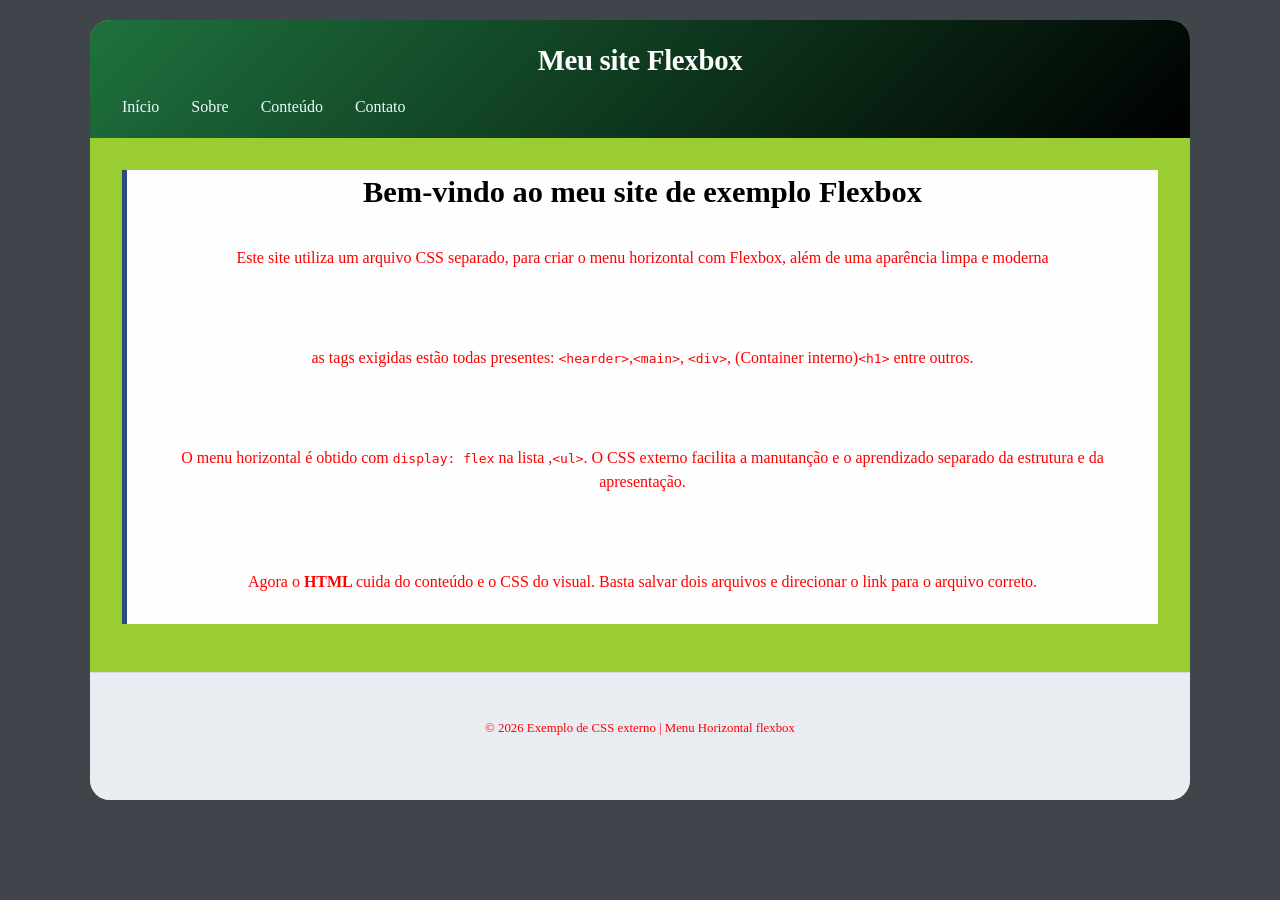
<file: index.html>
<!DOCTYPE html>
<html lang="pt-br">
<head>
    <meta charset="UTF-8">
    <meta http-equiv="X-UA-Compatible" content="IE=edge">
    <meta name="viewport" content="width=device-width, initial-scale=1.0">
   
    <title>Meu site com Flexbox</title>

<link rel="stylesheet" href="main.css">

</head>

<body>    
    <div class="container">
    <header>
<h1>Meu site Flexbox</h1> 

<nav class="menu-horizontal">

<ul>
    <li><a href="#">Início</a></li>
    <li><a href="sobre.html">Sobre</a></li>
    <li><a href="conteudo.html">Conteúdo</a></li>
    <li><a href="contato.html">Contato</a></li>

</ul>

</nav>   
</header>

<main>
    <div class="conteudo-container">

        <h1>Bem-vindo ao meu site de exemplo Flexbox</h1>

        <p>Este site utiliza um arquivo CSS separado, para criar o menu horizontal com Flexbox, além de uma aparência limpa e moderna</p>

        <p>as tags exigidas estão todas presentes: <code>&lt;hearder&gt;</code>,<code>&lt;main&gt;</code>, <code>&lt;div&gt;</code>, (Container interno)<code>&lt;h1&gt;</code> entre outros.</p>

        <p> O menu horizontal é obtido com <code> display: flex</code> na lista ,<code>&lt;ul&gt;</code>. O CSS externo facilita a manutanção e o aprendizado separado da estrutura e da apresentação. </p>

        <p> Agora o <strong> HTML </strong> cuida do conteúdo e o CSS do visual. Basta salvar dois arquivos e direcionar o link para o arquivo correto.  </p>


    </div>

</main>
<footer>

    <p>&copy; 2026 Exemplo de CSS externo | Menu Horizontal flexbox</p>

</footer>
</div>
</body>

</html>
</file>
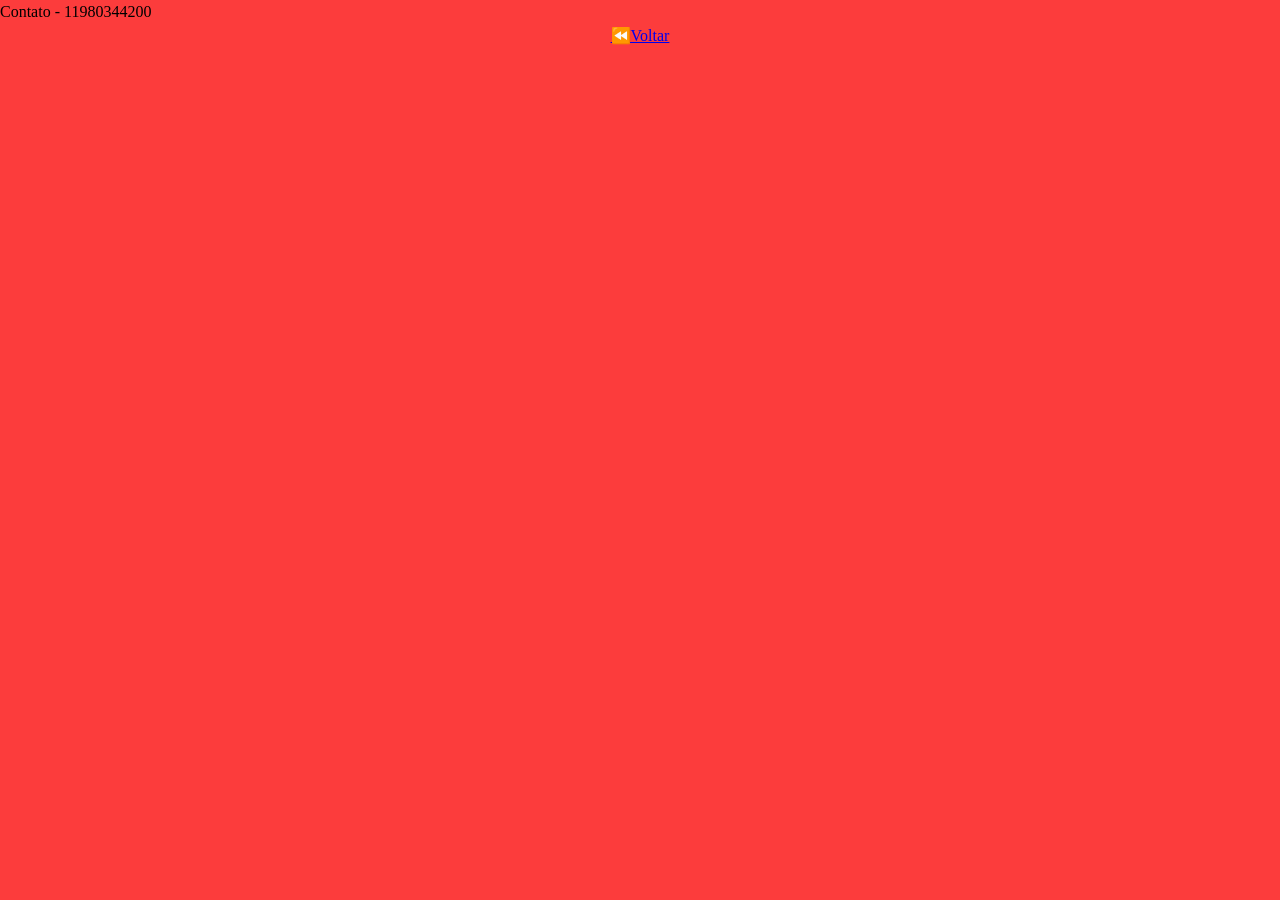
<file: contato.html>
<!DOCTYPE html>
<html lang="pt-br">
<head>
    <meta charset="UTF-8">
    <meta http-equiv="X-UA-Compatible" content="IE=edge">
    <meta name="viewport" content="width=device-width, initial-scale=1.0">
    <title>Meu Contato</title>
<link rel="stylesheet" href="sobre-conteudo-contato.css">
</head>

<body>
    <p>Contato - 11980344200</p>


    <div class="container-voltar">
        <a href="index.html">⏪Voltar</a>
      
    </div>
</body>
</html>
</file>
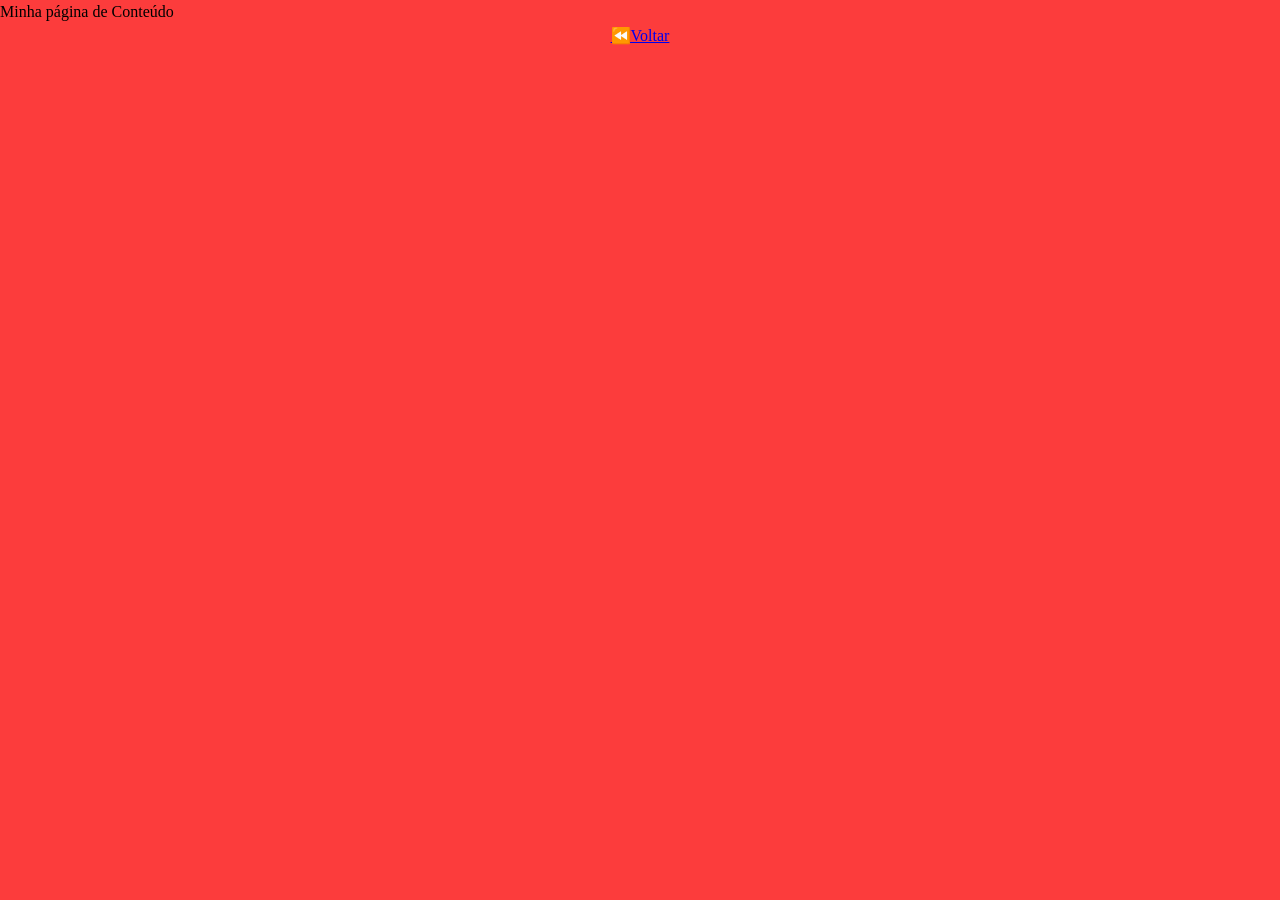
<file: conteudo.html>
<!DOCTYPE html>
<html lang="pt-br">
<head>
    <meta charset="UTF-8">
    <meta http-equiv="X-UA-Compatible" content="IE=edge">
    <meta name="viewport" content="width=device-width, initial-scale=1.0">
    <title>Meu Conteúdo</title>

    <link rel="stylesheet" href="sobre-conteudo-contato.css">

</head>
<body>
    <p>Minha página de Conteúdo</p>

    <div class="container-voltar">
        <a href="index.html">⏪Voltar</a>
      
    </div>
</body>
</html>
</file>
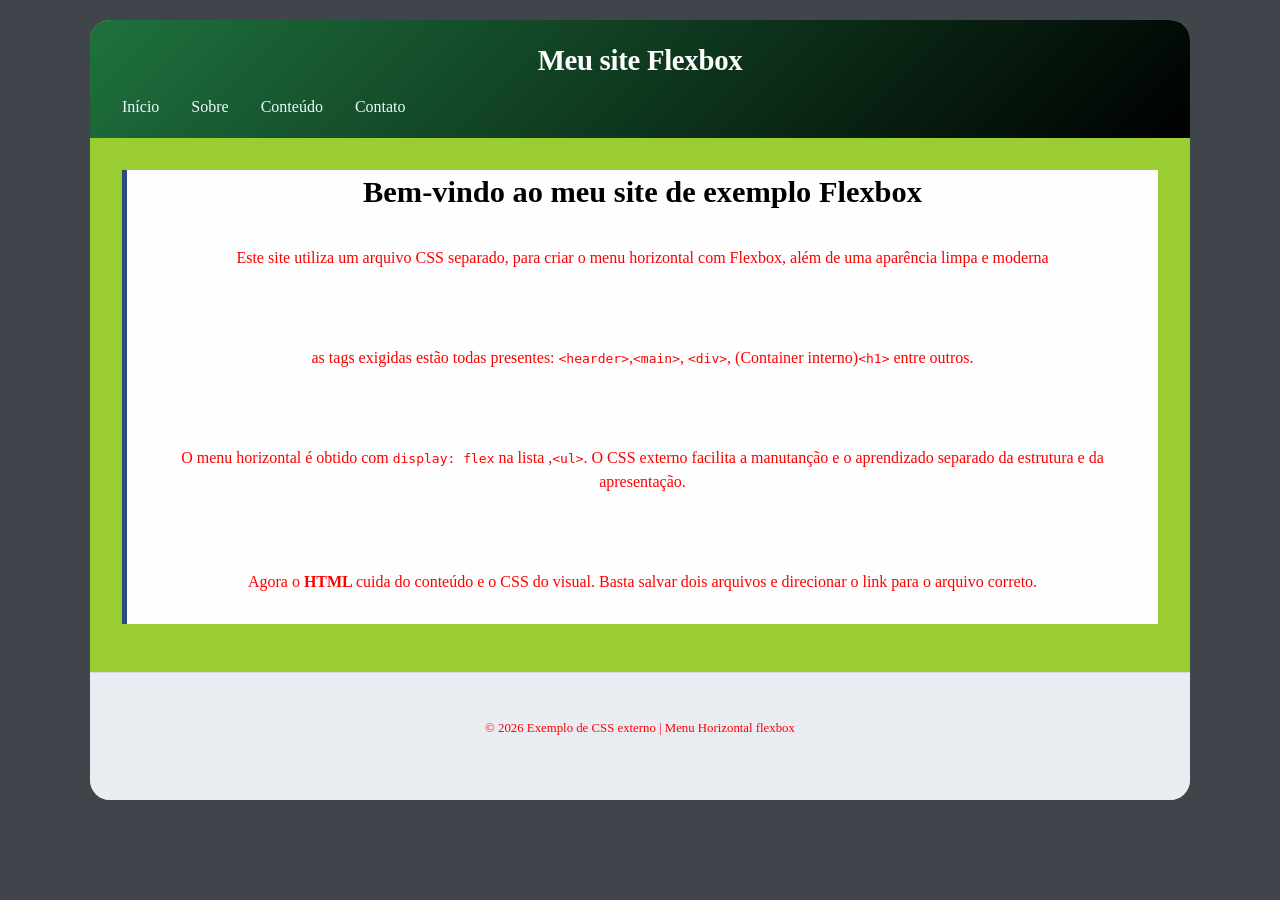
<file: flexbox.html>
<!DOCTYPE html>
<html lang="pt-br">
<head>
    <meta charset="UTF-8">
    <meta http-equiv="X-UA-Compatible" content="IE=edge">
    <meta name="viewport" content="width=device-width, initial-scale=1.0">
   
    <title>Meu site com Flexbox</title>

<link rel="stylesheet" href="main.css">

</head>

<body>    
    <div class="container">
    <header>
<h1>Meu site Flexbox</h1> 

<nav class="menu-horizontal">

<ul>
    <li><a href="#">Início</a></li>
    <li><a href="sobre.html">Sobre</a></li>
    <li><a href="conteudo.html">Conteúdo</a></li>
    <li><a href="contato.html">Contato</a></li>

</ul>

</nav>   
</header>

<main>
    <div class="conteudo-container">

        <h1>Bem-vindo ao meu site de exemplo Flexbox</h1>

        <p>Este site utiliza um arquivo CSS separado, para criar o menu horizontal com Flexbox, além de uma aparência limpa e moderna</p>

        <p>as tags exigidas estão todas presentes: <code>&lt;hearder&gt;</code>,<code>&lt;main&gt;</code>, <code>&lt;div&gt;</code>, (Container interno)<code>&lt;h1&gt;</code> entre outros.</p>

        <p> O menu horizontal é obtido com <code> display: flex</code> na lista ,<code>&lt;ul&gt;</code>. O CSS externo facilita a manutanção e o aprendizado separado da estrutura e da apresentação. </p>

        <p> Agora o <strong> HTML </strong> cuida do conteúdo e o CSS do visual. Basta salvar dois arquivos e direcionar o link para o arquivo correto.  </p>


    </div>

</main>
<footer>

    <p>&copy; 2026 Exemplo de CSS externo | Menu Horizontal flexbox</p>

</footer>
</div>
</body>

</html>
</file>
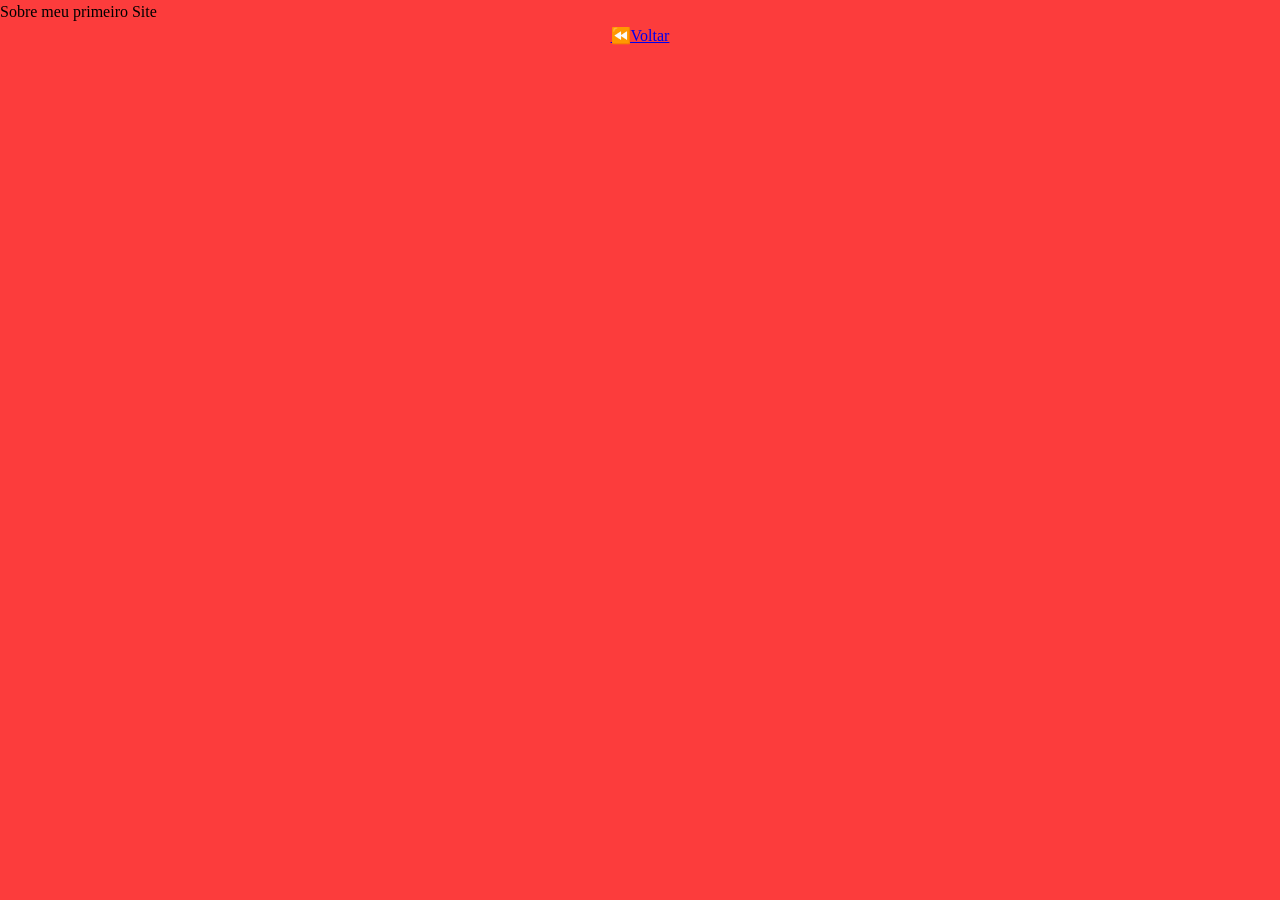
<file: sobre.html>
<!DOCTYPE html>
<html lang="pt-br">
<head>
    <meta charset="UTF-8">
    <meta http-equiv="X-UA-Compatible" content="IE=edge">
    <meta name="viewport" content="width=device-width, initial-scale=1.0">
    <title>Sobre Nós</title>

    <link rel="stylesheet" href="sobre-conteudo-contato.css">

</head>
<body>
    <p>Sobre meu primeiro Site</p>

    <div class="container-voltar">
        <a href="index.html">⏪Voltar</a>
      
    </div>
</body>
</html>
</file>
<file: main.css>
*{
    margin: 0;
    padding: 0;
    box-sizing: border-box;
}
body{
   font: optional; ;
    background-color: #3f454a;
    padding: 20px;
    line-height: 1.5;
}
/* Container principal - div centralizadora*/
.container{
    max-width: 1100px;
    margin: 0 auto;
    background-color: yellowgreen;
    border-radius: 20px;
    box-shadow: 0 4px 12px rgba(red, green, blue, alpha);
    overflow: hidden;
    text-align: center;
}
/*Header + Menu Horizontal*/
header{
    background: linear-gradient(135deg,#1e723e,#000000);
    color: white;
    padding: 1.2rem 2rem;
    
}
header h1{
    font-size: 1.8rem;
    margin-bottom: 0.8rem;
    font-weight: 600;
    letter-spacing: -0.3px;
    text-align: center;
}
/* menu horizontal com flexbox*/
.menu-horizontal ul{
    display: flex;
    flex-wrap: wrap;
    list-style: none;
    gap: 2rem;
}
.menu-horizontal a{
    color: #f0f9ff;
    text-decoration: none;
    font-weight: 500;
    padding: 0.3rem 0;
    border-bottom: 2px solid transparent;
    transition: 0.2s ease;   
}
.menu-horizontal a:hover{
    border-bottom-color: #ffcf4a;
    color: #ffeaac;    
}
/* Main Principal */
main {
    padding: 2rem;
}
.conteudo-container{
    background-color: #fefefe;
    border-left: 5px solid #2b4c7c;
    box-shadow: 0 1px 3px rgba(red, green, blue, alpha);
}
main h1{
    color: #000000;
    font-size: 1.9rem;
    font-weight: 700;
}
p {
    margin-bottom: 1rem;
    color: #ff0000;
    padding:30px ;
}
footer {
    background-color: #e9edf2;
    text-align: center;
    padding: 1rem;
    font-size: 0.8rem;
    color: #4a627a;
    border-top: 1px solid #d0dbe8;
}
</file>
<file: sobre-conteudo-contato.css>
*{
    margin: 0;

    padding: 0;
    box-sizing: border-box;

}
body{
    font-family: Arial, Helvetica, sans-serif system-ui, -apple-system, BlinkMacSystemFont, 'Segoe UI', Roboto, Oxygen, Ubuntu, Cantarell, 'Open Sans', 'Helvetica Neue', sans-serif ;
     background-color: #fc3c3c;
     padding: 0;
     line-height: 1.5;
     
}
.container-voltar {
    display: flex;
    justify-content: center; 
    align-items: center;     
    width: 100%;             
  }
</file>
